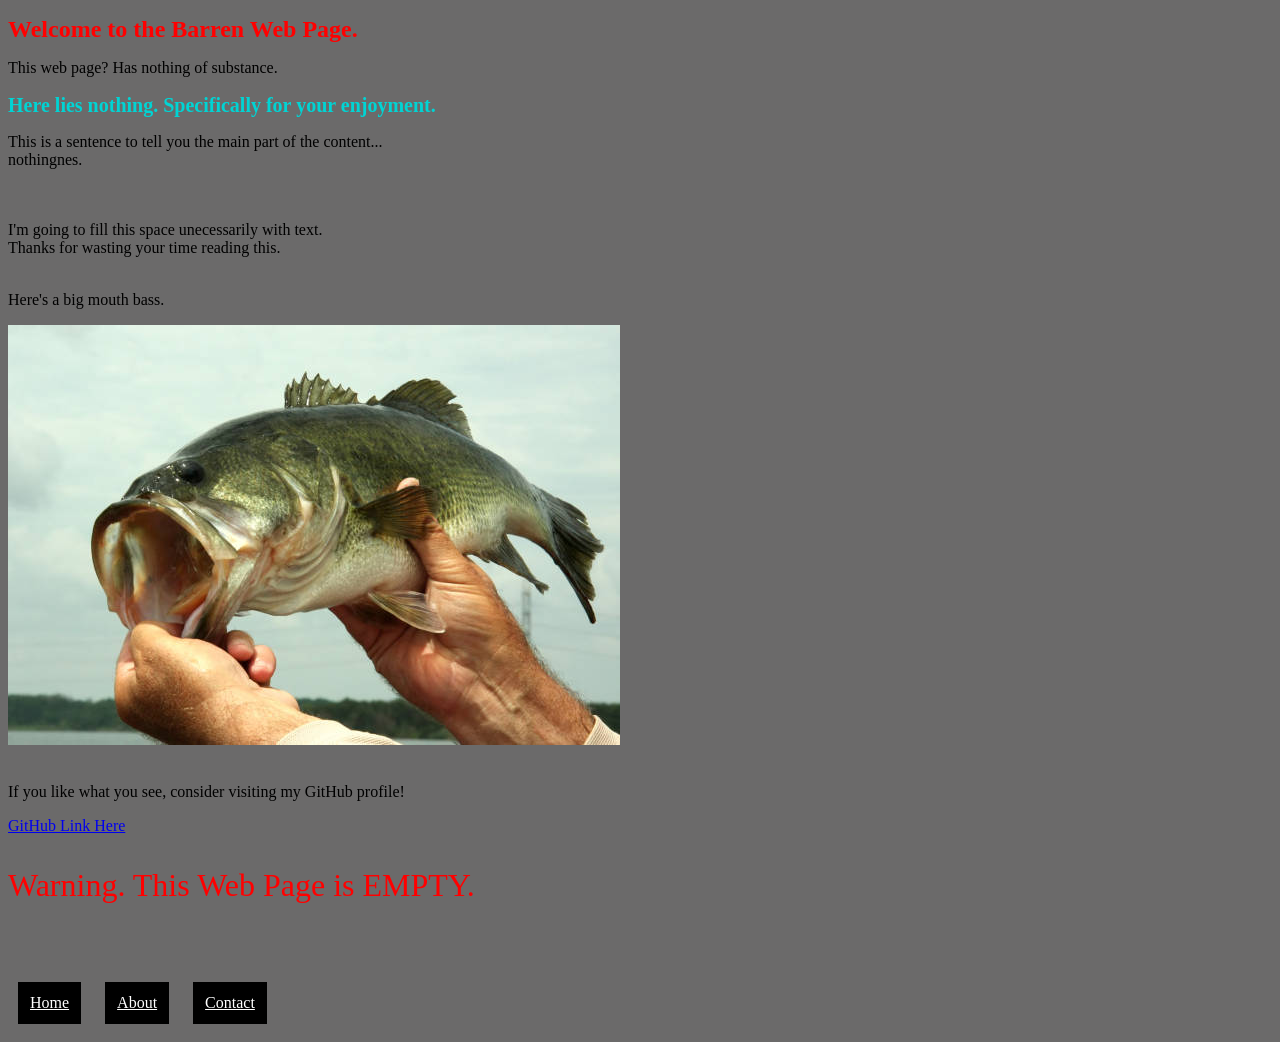
<file: Master copy/index.html>
<!DOCTYPE html>
<html lang="en">
<head>
    <meta charset="UTF-8"><meta name="viewport" content="width=device-width, initial-scale=1.0">
    <title>Web1</title>
    <link rel="stylesheet" href="class.css"> <!--External CSS element LINK-->
    <!--internal css would go here using the <style> element-->
</head>

    <header>
        <h1 class="header">Welcome to the Barren Web Page.</h1>
        <p>This web page? Has nothing of substance.</p>
    </header>

<body>
    <h2 class="subheading">Here lies nothing. Specifically for your enjoyment.</h2>
    <section id="Header">This is a sentence to tell you the main part of the content...<br>nothingnes.</section><br><br>
    <p class ="Some Text">I'm going to fill this space unecessarily with text.<br>Thanks for wasting your time reading this.<br><br></p>
    <p>Here's a big mouth bass.</p>
    <img src="Media/bigmouthbass.jpg" alt="Big Mouth Bass"><br><br>
    <p>If you like what you see, consider visiting my GitHub profile!</p>
    <a href="https://github.com/Yoma-occ/HTML-Self-Practice" target="_blank">GitHub Link Here</a>
    <p style="color: red; font-size: 32px;">Warning. This Web Page is EMPTY.</p><br><br>  <!--inline css example at the beginning of this line with the style element-->
    <nav> <!-- This just adds these links (buttons) into the websites nav bar <nav></nav> creates that navigation bar -->
        <a href="index.html" class="button">Home</a>
        <a href="./Pages/about.html" class="button">About</a>
        <a href="./Pages/contact.html" class="button">Contact</a>
    </nav>
   <!--<style>
        body {
            background-color: grey;
        }
    </style> -->

</html>
</file>
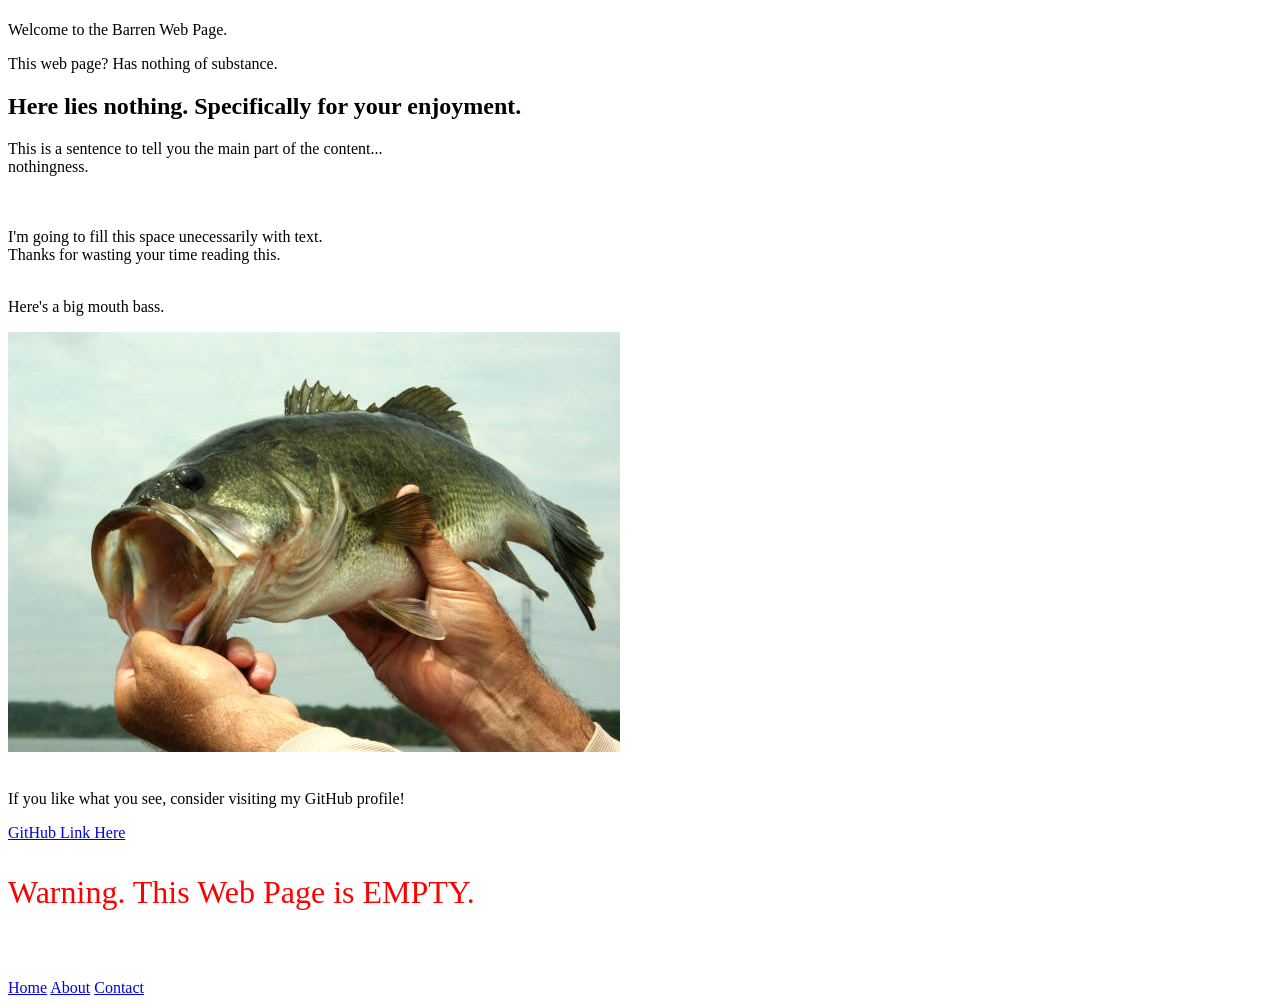
<file: Master/index.html>
<!DOCTYPE html>
<html lang="en">
<head>
    <meta charset="UTF-8"><meta name="viewport" content="width=device-width, initial-scale=1.0">
    <title>Web1</title>
</head>

    <header>
        <h1 class="header"></h1>Welcome to the Barren Web Page.</h1>
        <p>This web page? Has nothing of substance.</p>
        <link header="header" 
    </header>

<body>
    <h2>Here lies nothing. Specifically for your enjoyment.</h2>
    <section id="Header">This is a sentence to tell you the main part of the content...<br>nothingness.</section><br><br>
    <p class ="Some Text">I'm going to fill this space unecessarily with text.<br>Thanks for wasting your time reading this.<br><br></p>
    <p>Here's a big mouth bass.</p>
    <img src="Media/bigmouthbass.jpg" alt="Big Mouth Bass"><br><br>
    <p>If you like what you see, consider visiting my GitHub profile!</p>
    <a href="https://github.com/Yoma-occ/HTML-Self-Practice" target="_blank">GitHub Link Here</a>
    <p style="color: red; font-size: 32px;">Warning. This Web Page is EMPTY.</p><br><br>
    <nav>
        <a href="index.html">Home</a>
        <a href="./Pages/about.html" target="_blank">About</a>
        <a href="./Pages/contact.html" target="_blank">Contact</a>
    </nav>



</html>
</file>
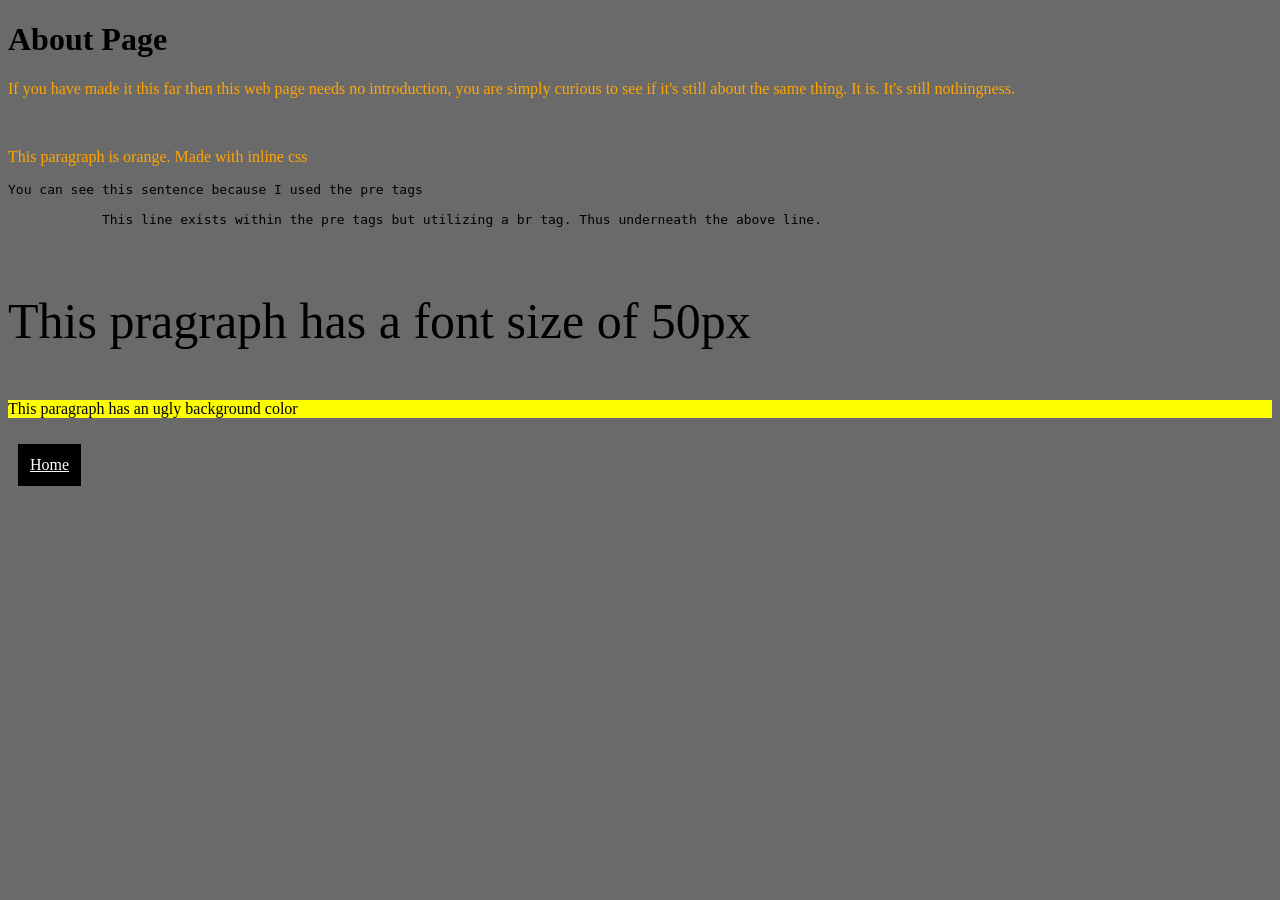
<file: Master copy/Pages/about.html>
<!DOCTYPE html>
<html lang="en">
<head>
    <meta charset="UTF-8">
    <meta name="viewport" content="width=device-width, initial-scale=1.0">
    <link rel="stylesheet" href="../class.css">
    <title>about page</title>
</head>

    <header>
    </header>
<body>
    <h1>About Page</h1>
    <p style="color: orange;">If you have made it this far then this web page needs no introduction, you are simply curious to see if it's still about the same thing. 
        It is. It's still nothingness.  <!-- just did an inline css within the opening <p> tag -->
    </p><br>
    <p style="color: orange;" style="font-size: 10px;"> This paragraph is orange. Made with inline css</p> <!-- As you can see the font size doesn't matter with an inline css?-->
        <pre>You can see this sentence because I used the pre tags<br>
            This line exists within the pre tags but utilizing a br tag. Thus underneath the above line.
        </pre></p>
        <p style="font-size: 50px;">This pragraph has a font size of 50px</p>
        <p style="background-color: yellow;">This paragraph has an ugly background color</p> <!-- On the browser, it's visible across the screen because it's inline with that text-->
    <div>
        <a href="../index.html" class="button">Home</a>
    </div>
   <!-- <style>
        body{
            background-color: grey;         /* Inline css using <style>*/
        }
    </style> -->
</body>
</html>
</file>
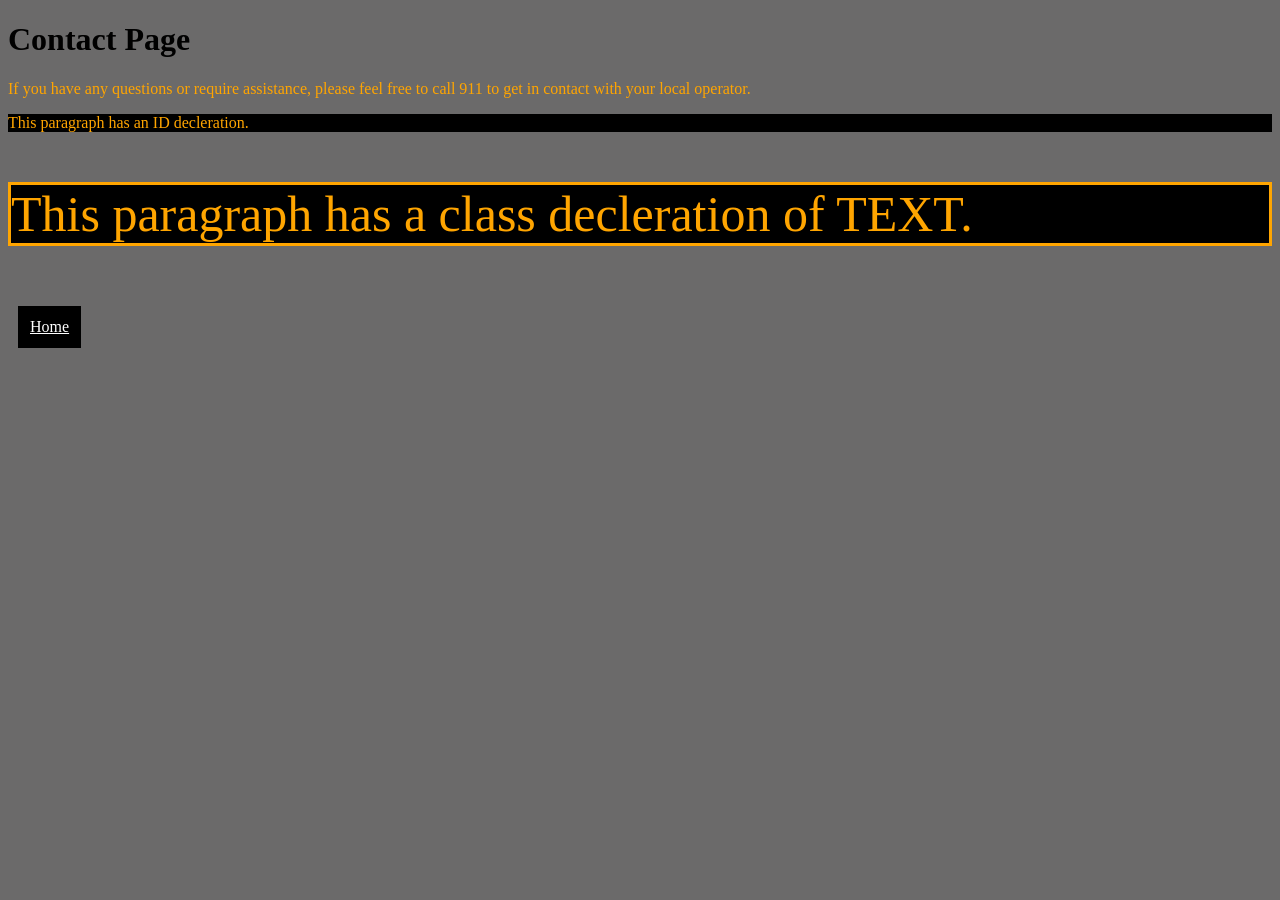
<file: Master copy/Pages/contact.html>
<!DOCTYPE html>
<html lang="en">
<head>
    <meta charset="UTF-8">
    <meta name="viewport" content="width=device-width, initial-scale=1.0">
    <link rel="stylesheet" href="../class.css">
    <title>Document</title>
    <style> /* The <style> injects a css block into this html file. Instead of using external .css */
        p {             /* This is a natural css selector in itself. ALL PARAGRAPHS will have THIS style */
            color: orange;  
        }
        
        #PID {
            background-color: black; /* To select an ID declaration, a hashtag # has to be used */
        }

        .TEXT {
            border: solid orange;
            background-color: black;  /* The class decleration has to be selected with a period. so .text*/ 
            padding: auto;
            font-size: 50px;
        }
    </style>
</head>
<body>
    <h1>Contact Page</h1>
    <p>If you have any questions or require assistance, please feel free to call 911 to get in contact with your local operator.</p>
    <p id="PID">This paragraph has an ID decleration. </p> <!-- Linked in class.css with css selector <p id="PID"> -->
    <p class="TEXT">This paragraph has a class decleration of TEXT.</p> 
    <a href="../index.html" class="button">Home</a>

</body>
</html>
</file>
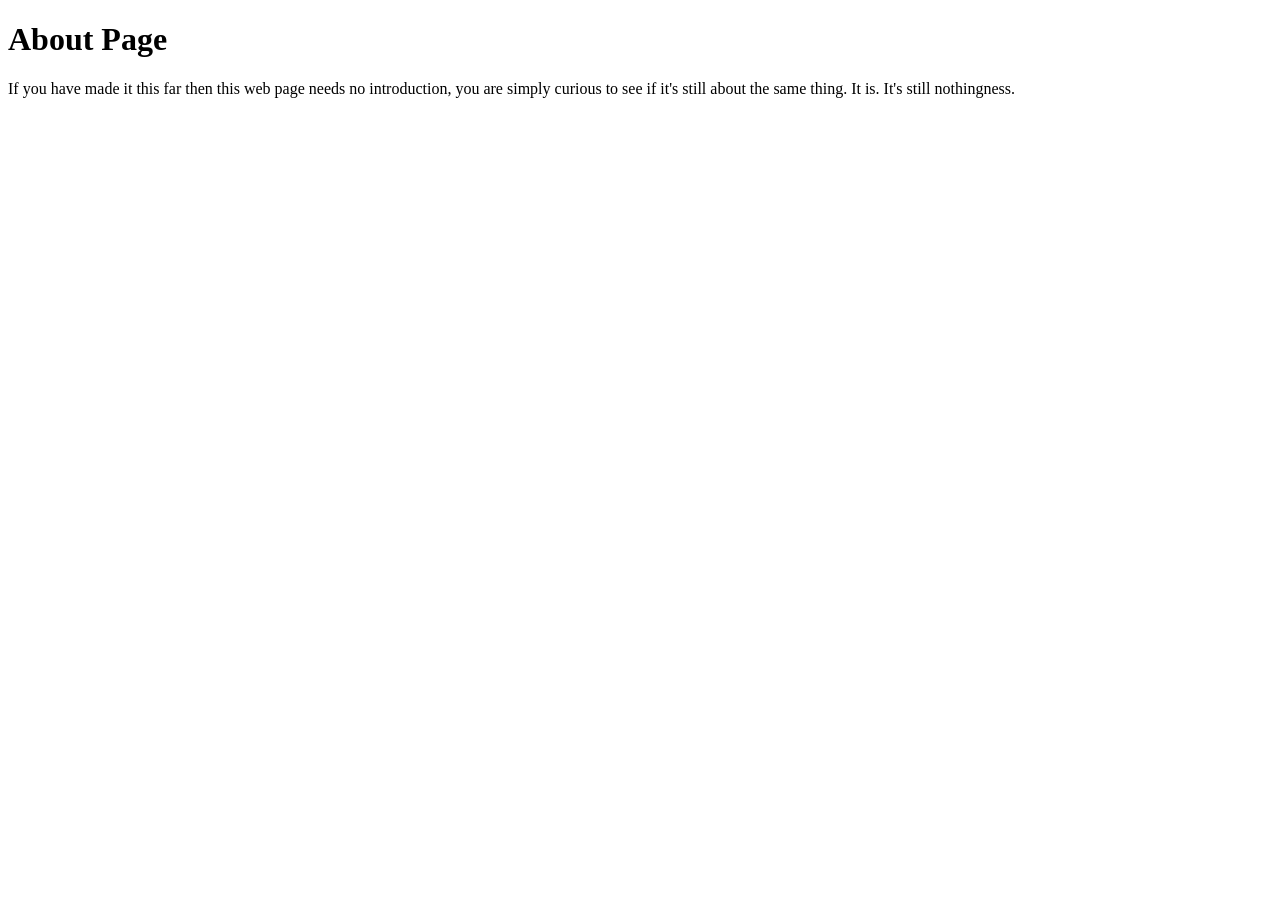
<file: Master/Pages/about.html>
<!DOCTYPE html>
<html lang="en">
<head>
    <meta charset="UTF-8">
    <meta name="viewport" content="width=device-width, initial-scale=1.0">
    <title>Document</title>
</head>
<body>
    <h1>About Page</h1>
    <p>If you have made it this far then this web page needs no introduction, you are simply curious to see if it's still about the same thing. 
        It is. It's still nothingness. 
    </p>
</body>
</html>
</file>
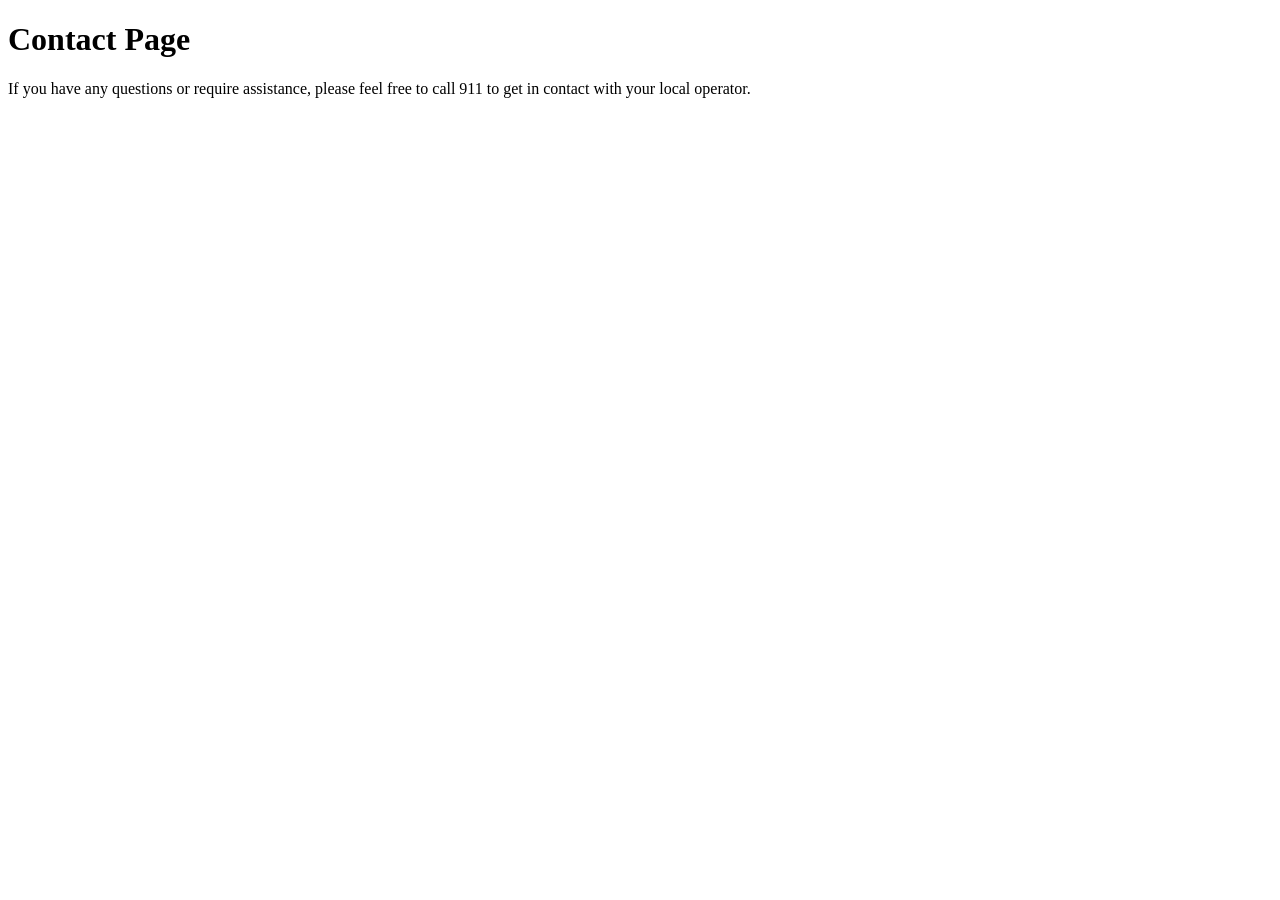
<file: Master/Pages/contact.html>
<!DOCTYPE html>
<html lang="en">
<head>
    <meta charset="UTF-8">
    <meta name="viewport" content="width=device-width, initial-scale=1.0">
    <title>Document</title>
</head>
<body>
    <h1>Contact Page</h1>
    <p>If you have any questions or require assistance, please feel free to call 911 to get in contact with your local operator.</p>
</body>
</html>
</file>
<file: Master copy/class.css>
.header {
    color: red;
    font-size: 24px;
}

.subheading
 {
    color: rgb(0, 212, 212);
    font-size: 20px;
}

body {
    background-color: rgb(107, 106, 106);
}

.button {
    display: inline-block;
    background-color: black;
    border: 2px solid black;
    padding: 10px;
    margin: 10px;
    color: white;
}


/* This is External CSS. It is linked to the HTML file using the <link> element in the <head> section of the HTML document. */
</file>
